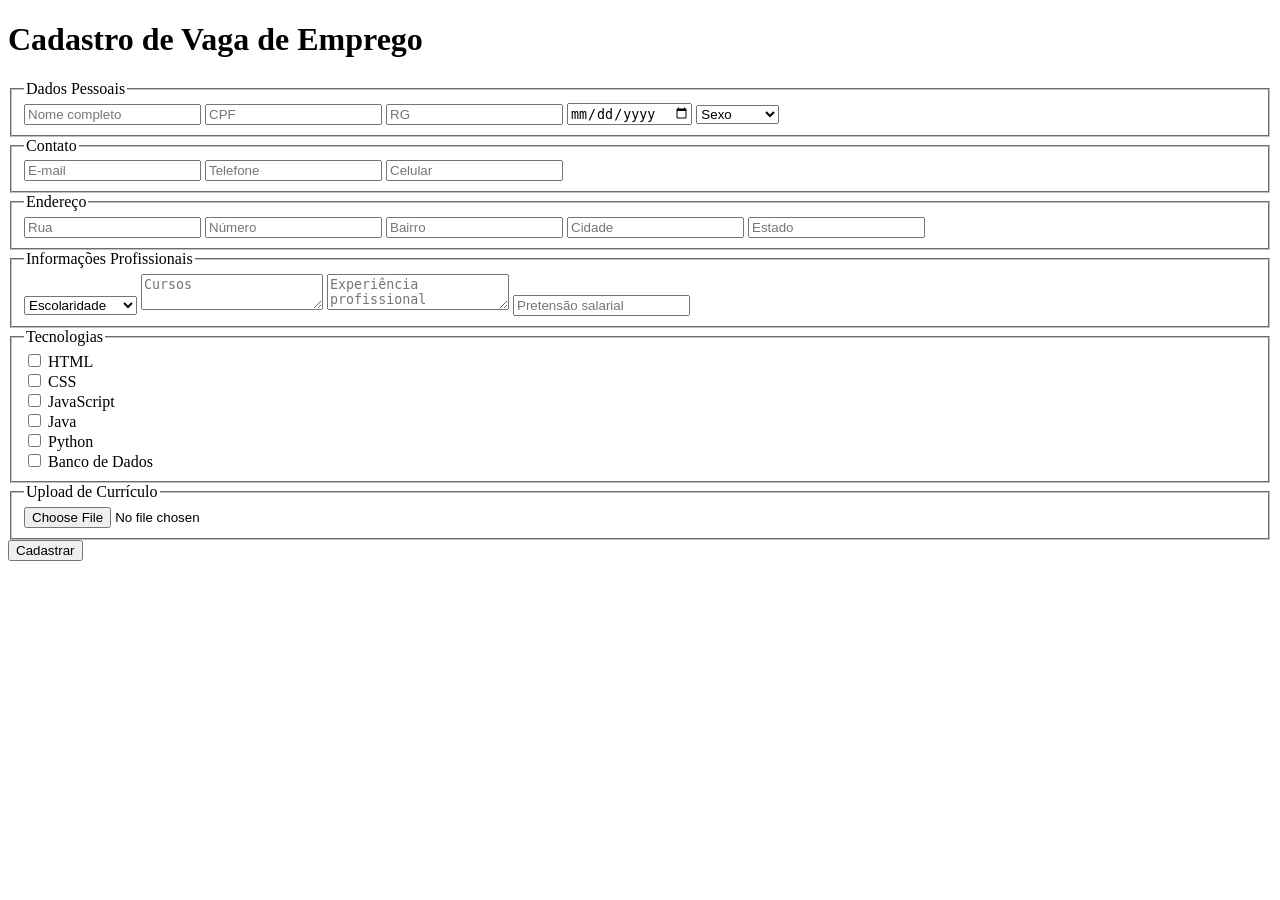
<file: index.html>
<!DOCTYPE html>
<html lang="pt-br">

<head>
    <meta charset="UTF-8">
    <title>Cadastro de Vaga</title>

</head>

<body>

    <form>

        <h1>Cadastro de Vaga de Emprego</h1>

        <fieldset>
            <legend>Dados Pessoais</legend>

            <input type="text" placeholder="Nome completo">
            <input type="text" placeholder="CPF">
            <input type="text" placeholder="RG">
            <input type="date">

            <select>
                <option>Sexo</option>
                <option>Masculino</option>
                <option>Feminino</option>
                <option>Outro</option>
            </select>

        </fieldset>

        <fieldset>
            <legend>Contato</legend>

            <input type="email" placeholder="E-mail">
            <input type="tel" placeholder="Telefone">
            <input type="tel" placeholder="Celular">

        </fieldset>

        <fieldset>
            <legend>Endereço</legend>

            <input type="text" placeholder="Rua">
            <input type="text" placeholder="Número">
            <input type="text" placeholder="Bairro">
            <input type="text" placeholder="Cidade">
            <input type="text" placeholder="Estado">

        </fieldset>

        <fieldset>
            <legend>Informações Profissionais</legend>

            <select>
                <option>Escolaridade</option>
                <option>Ensino Médio</option>
                <option>Graduação</option>
                <option>Pós-graduação</option>
            </select>

            <textarea placeholder="Cursos"></textarea>

            <textarea placeholder="Experiência profissional"></textarea>

            <input type="text" placeholder="Pretensão salarial">

        </fieldset>

        <fieldset>
            <legend>Tecnologias</legend>

            <input type="checkbox"> HTML <br>
            <input type="checkbox"> CSS <br>
            <input type="checkbox"> JavaScript <br>
            <input type="checkbox"> Java <br>
            <input type="checkbox"> Python <br>
            <input type="checkbox"> Banco de Dados <br>

        </fieldset>

        <fieldset>
            <legend>Upload de Currículo</legend>

            <input type="file">

        </fieldset>

        <button type="submit">Cadastrar</button>

    </form>

</body>

</html>
</file>
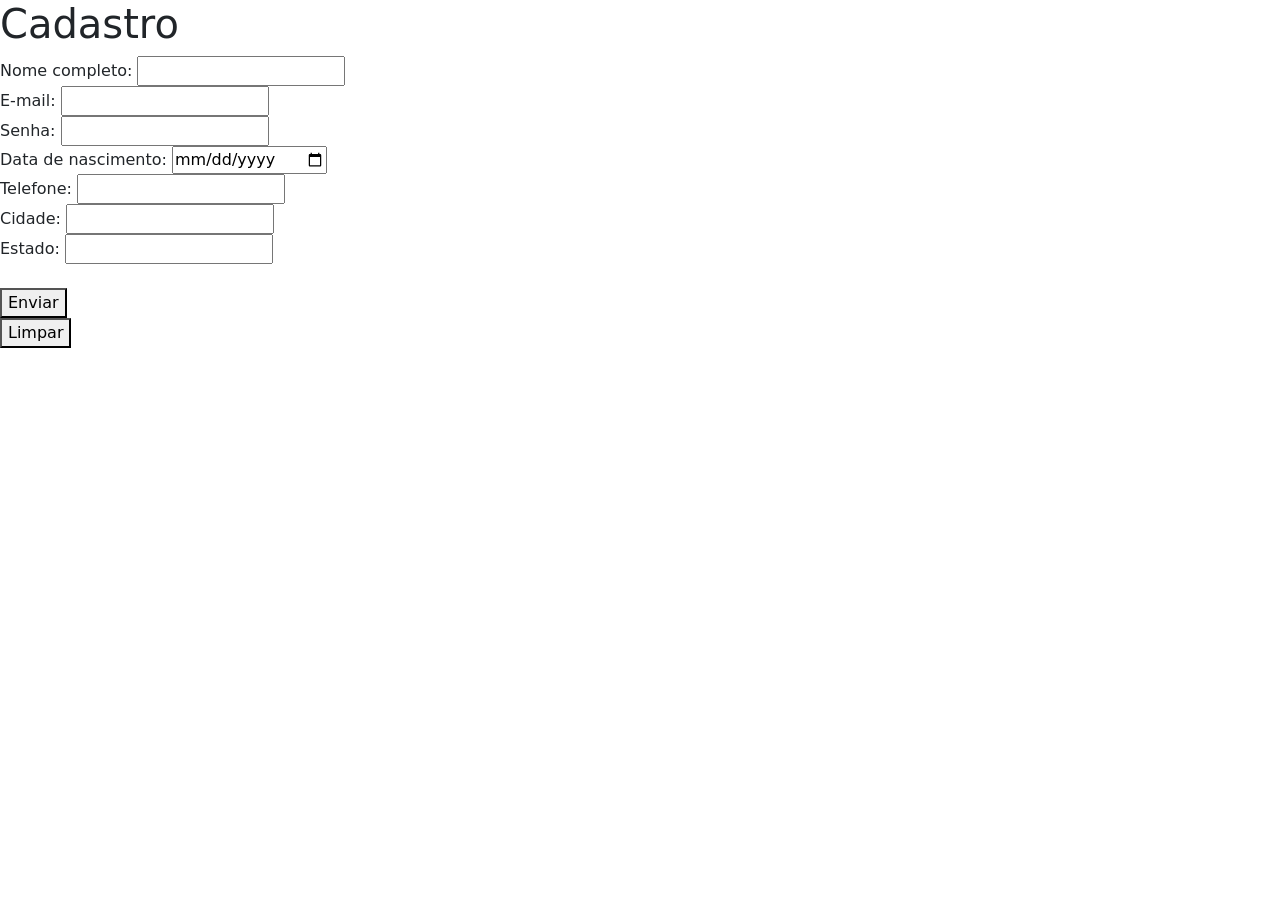
<file: Atividade1.html>
<!doctype html>
<html lang="pt-br">
  <head>
    <meta charset="utf-8">
    <meta name="viewport" content="width=device-width, initial-scale=1">
    <title>Home</title>
    <link href="https://cdn.jsdelivr.net/npm/bootstrap@5.3.8/dist/css/bootstrap.min.css" rel="stylesheet" integrity="sha384-sRIl4kxILFvY47J16cr9ZwB07vP4J8+LH7qKQnuqkuIAvNWLzeN8tE5YBujZqJLB" crossorigin="anonymous">
  </head>
  <body>
    <!DOCTYPE html>
<html lang="pt-br">
<head>
<meta charset="UTF-8">
<title>Cadastro Simples</title>
</head>

<body>

<form>
<h1>Cadastro</h1>

<label>Nome completo:</label>
<input type="text" required>
<br>

<label>E-mail:</label>
<input type="email" required>
<br>
<label>Senha:</label>
<input type="password" required>
<br>
<label>Data de nascimento:</label>
<input type="date" required>
<br>
<label>Telefone:</label>
<input type="tel" required>
<br>
<label>Cidade:</label>
<input type="text" required>
<br>
<label>Estado:</label>
<input type="text" required>
<br>
<br>
<button type="submit">Enviar</button>
<br>
<button type="reset">Limpar</button>

</form>

</body>
</html>
    <script src="https://cdn.jsdelivr.net/npm/bootstrap@5.3.8/dist/js/bootstrap.bundle.min.js" integrity="sha384-FKyoEForCGlyvwx9Hj09JcYn3nv7wiPVlz7YYwJrWVcXK/BmnVDxM+D2scQbITxI" crossorigin="anonymous"></script>
  </body>
</html>
</file>
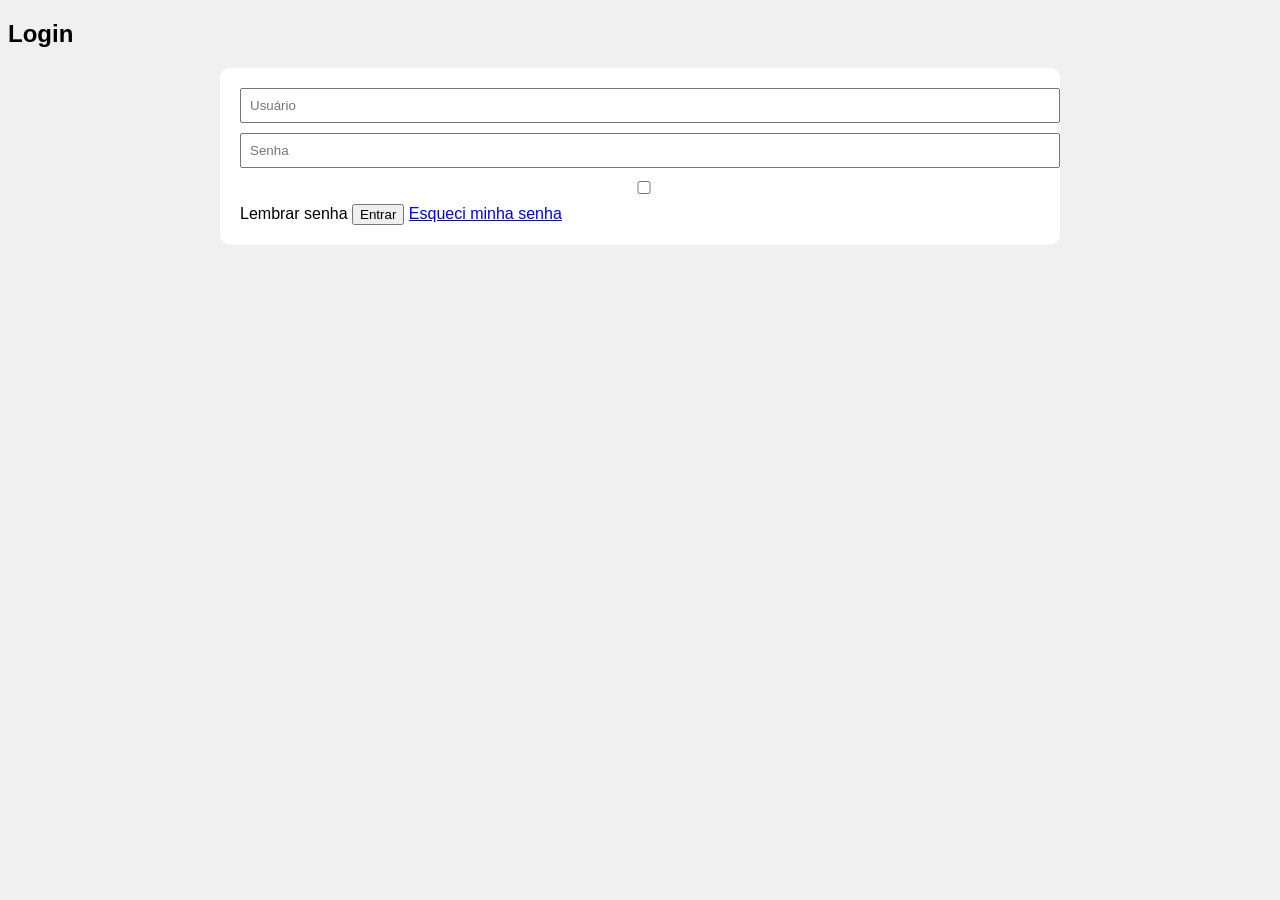
<file: Atividade2.html>
<!DOCTYPE html>
<html lang="pt-br">

<head>
    <meta charset="UTF-8">
    <title>Login</title>
    <link rel="stylesheet" href="style.css">
</head>

<body>

    <div class="login">

        <h2>Login</h2>

        <form>

            <input type="text" placeholder="Usuário">

            <input type="password" placeholder="Senha">

            <label>
                <input type="checkbox"> Lembrar senha
            </label>

            <button type="submit">Entrar</button>

            <a href="#">Esqueci minha senha</a>

        </form>

    </div>

</body>

</html>
</file>
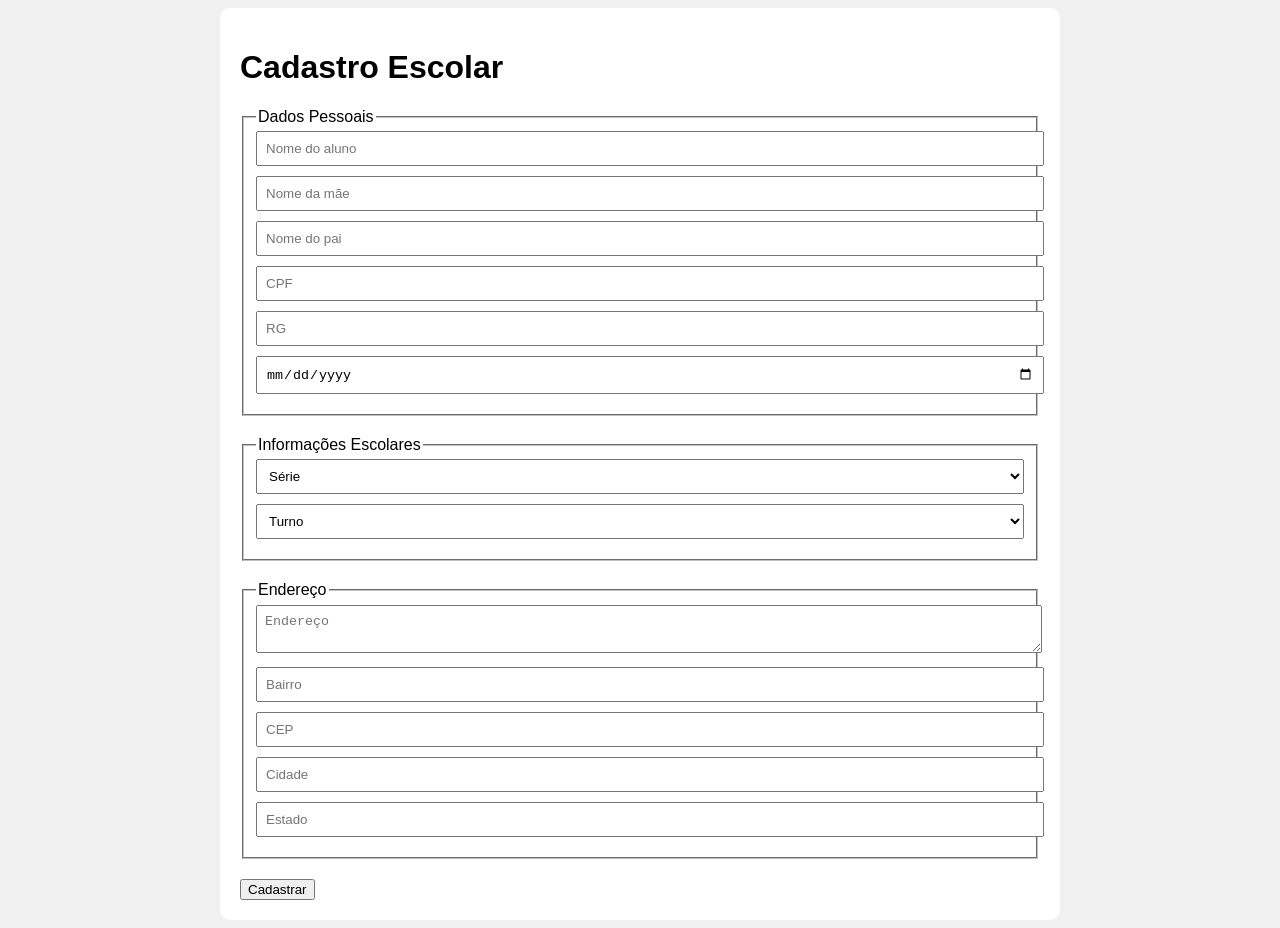
<file: Atividade3.html>
<!DOCTYPE html>
<html lang="pt-br">

<head>
    <meta charset="UTF-8">
    <meta name="viewport" content="width=device-width, initial-scale=1.0">
    <title>home</title>
</head>

<head>
    <meta charset="UTF-8">
    <title>Cadastro de Aluno</title>
    <link rel="stylesheet" href="style.css">
</head>

<body>

    <form>

        <h1>Cadastro Escolar</h1>

        <fieldset>
            <legend>Dados Pessoais</legend>

            <input type="text" placeholder="Nome do aluno">
            <input type="text" placeholder="Nome da mãe">
            <input type="text" placeholder="Nome do pai">
            <input type="text" placeholder="CPF">
            <input type="text" placeholder="RG">
            <input type="date">

        </fieldset>

        <fieldset>
            <legend>Informações Escolares</legend>

            <select>
                <option>Série</option>
                <option>1º Ano</option>
                <option>2º Ano</option>
                <option>3º Ano</option>
            </select>

            <select>
                <option>Turno</option>
                <option>Manhã</option>
                <option>Tarde</option>
                <option>Noite</option>
            </select>

        </fieldset>

        <fieldset>
            <legend>Endereço</legend>

            <textarea placeholder="Endereço"></textarea>

            <input type="text" placeholder="Bairro">
            <input type="text" placeholder="CEP">
            <input type="text" placeholder="Cidade">
            <input type="text" placeholder="Estado">

        </fieldset>

        <button type="submit">Cadastrar</button>

    </form>

</body>

</html>
</file>
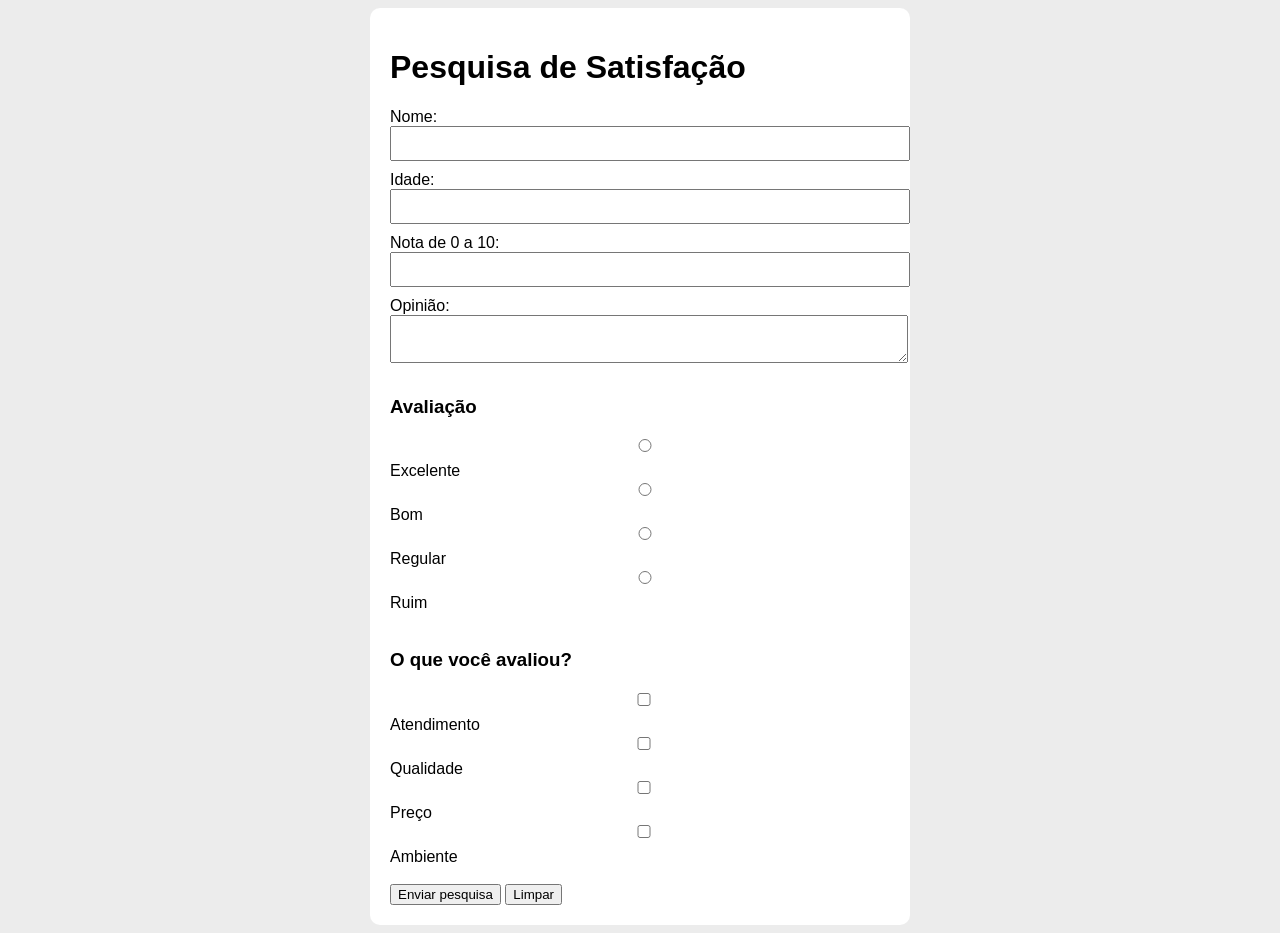
<file: Atividade4.html>
<!DOCTYPE html>
<html lang="pt-br">

<head>
    <meta charset="UTF-8">
    <title>Pesquisa de Satisfação</title>

    <style>
        body {
            font-family: Arial;
            background: #ececec;
        }

        form {
            width: 500px;
            margin: auto;
            background: white;
            padding: 20px;
            border-radius: 10px;
        }

        input,
        textarea {
            width: 100%;
            padding: 8px;
            margin-bottom: 10px;
        }
    </style>
</head>

<body>

    <form>

        <h1>Pesquisa de Satisfação</h1>

        <label>Nome:</label>
        <input type="text">

        <label>Idade:</label>
        <input type="number">

        <label>Nota de 0 a 10:</label>
        <input type="number" min="0" max="10">

        <label>Opinião:</label>
        <textarea></textarea>

        <h3>Avaliação</h3>

        <input type="radio" name="avaliacao"> Excelente <br>
        <input type="radio" name="avaliacao"> Bom <br>
        <input type="radio" name="avaliacao"> Regular <br>
        <input type="radio" name="avaliacao"> Ruim <br><br>

        <h3>O que você avaliou?</h3>

        <input type="checkbox"> Atendimento <br>
        <input type="checkbox"> Qualidade <br>
        <input type="checkbox"> Preço <br>
        <input type="checkbox"> Ambiente <br><br>

        <button type="submit">Enviar pesquisa</button>
        <button type="reset">Limpar</button>

    </form>

</body>

</html>
</file>
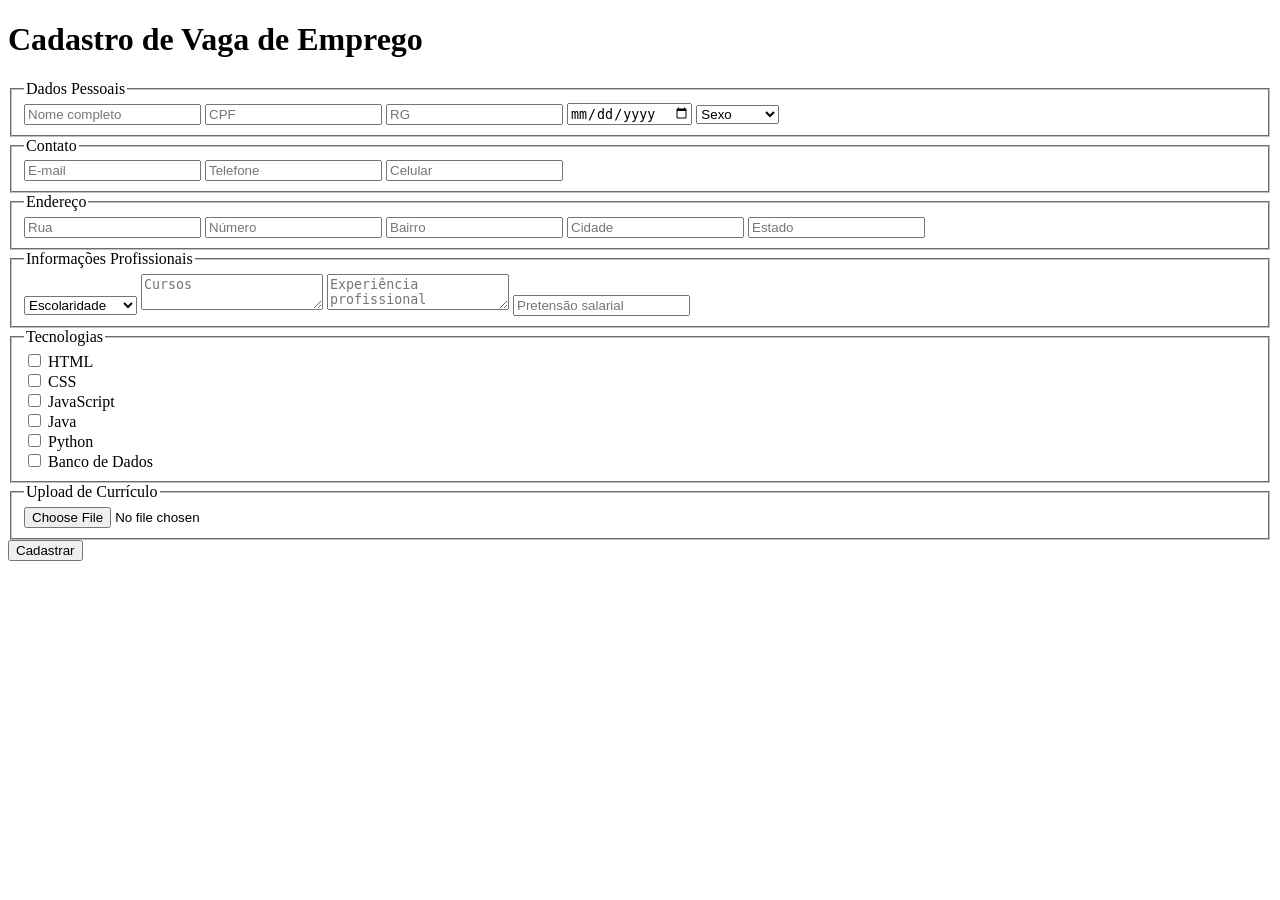
<file: Atividade5.html>
<!DOCTYPE html>
<html lang="pt-br">

<head>
    <meta charset="UTF-8">
    <title>Cadastro de Vaga</title>

</head>

<body>

    <form>

        <h1>Cadastro de Vaga de Emprego</h1>

        <fieldset>
            <legend>Dados Pessoais</legend>

            <input type="text" placeholder="Nome completo">
            <input type="text" placeholder="CPF">
            <input type="text" placeholder="RG">
            <input type="date">

            <select>
                <option>Sexo</option>
                <option>Masculino</option>
                <option>Feminino</option>
                <option>Outro</option>
            </select>

        </fieldset>

        <fieldset>
            <legend>Contato</legend>

            <input type="email" placeholder="E-mail">
            <input type="tel" placeholder="Telefone">
            <input type="tel" placeholder="Celular">

        </fieldset>

        <fieldset>
            <legend>Endereço</legend>

            <input type="text" placeholder="Rua">
            <input type="text" placeholder="Número">
            <input type="text" placeholder="Bairro">
            <input type="text" placeholder="Cidade">
            <input type="text" placeholder="Estado">

        </fieldset>

        <fieldset>
            <legend>Informações Profissionais</legend>

            <select>
                <option>Escolaridade</option>
                <option>Ensino Médio</option>
                <option>Graduação</option>
                <option>Pós-graduação</option>
            </select>

            <textarea placeholder="Cursos"></textarea>

            <textarea placeholder="Experiência profissional"></textarea>

            <input type="text" placeholder="Pretensão salarial">

        </fieldset>

        <fieldset>
            <legend>Tecnologias</legend>

            <input type="checkbox"> HTML <br>
            <input type="checkbox"> CSS <br>
            <input type="checkbox"> JavaScript <br>
            <input type="checkbox"> Java <br>
            <input type="checkbox"> Python <br>
            <input type="checkbox"> Banco de Dados <br>

        </fieldset>

        <fieldset>
            <legend>Upload de Currículo</legend>

            <input type="file">

        </fieldset>

        <button type="submit">Cadastrar</button>

    </form>

</body>

</html>
</file>
<file: style.css>
body{
    font-family: Arial;
    background: #f0f0f0;
}

form{
    width: 800px;
    margin: auto;
    background: white;
    padding: 20px;
    border-radius: 10px;
}

fieldset{
    margin-bottom: 20px;
}

input, select, textarea{
    width: 100%;
    padding: 8px;
    margin-bottom: 10px;
}
</file>
